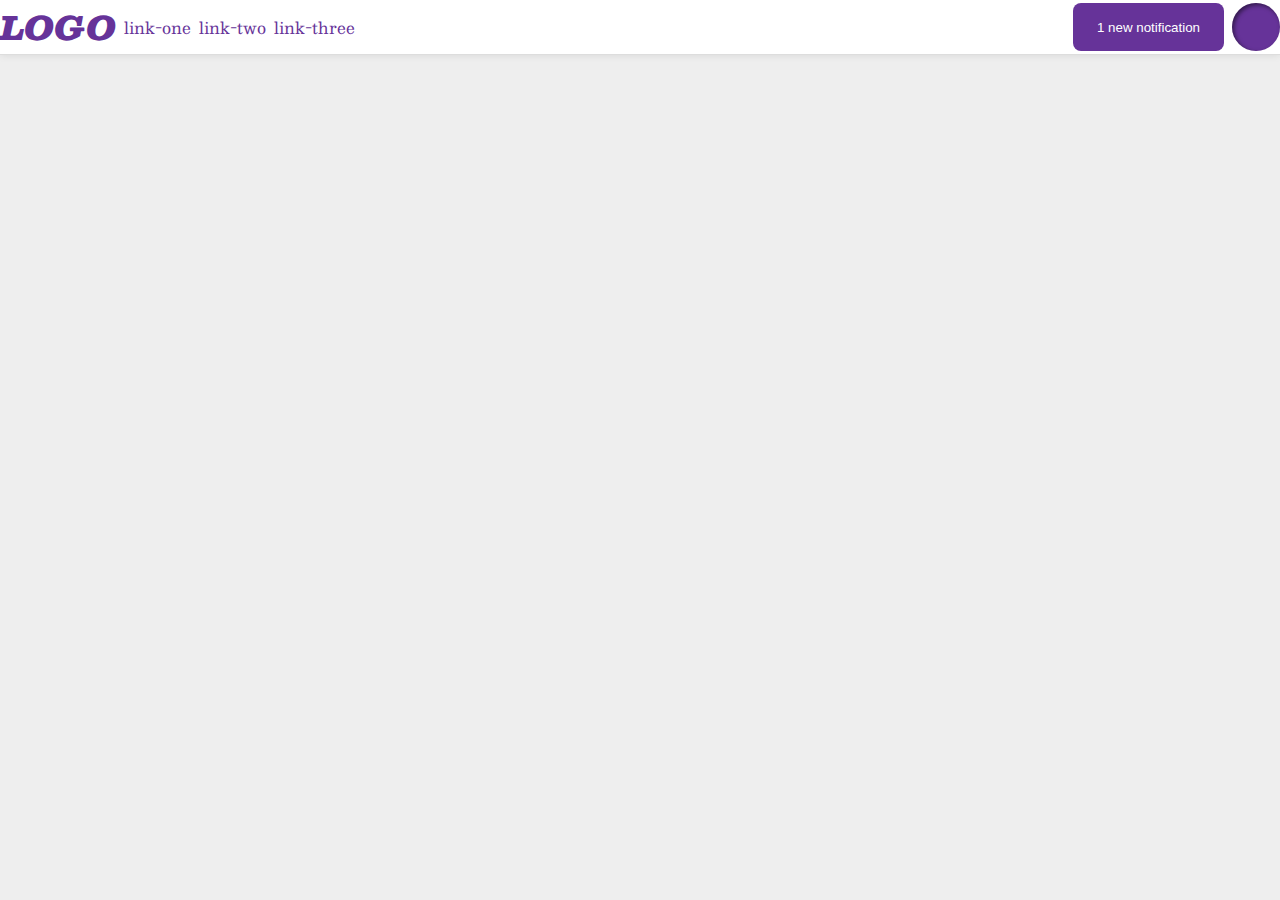
<file: foundations/flex/03-flex-header-2/index.html>
<!DOCTYPE html>
<html lang="en">
  <head>
    <meta charset="UTF-8">
    <meta http-equiv="X-UA-Compatible" content="IE=edge">
    <meta name="viewport" content="width=device-width, initial-scale=1.0">
    <title>Flex Header 2</title>
    <link rel="stylesheet" href="style.css">
  </head>
  <body>
    <div class="header">
      <div class="left-side">
        <div class="logo">
          LOGO
        </div>
        <ul class="links">
          <li><a href="https://google.com">link-one</a></li>
          <li><a href="https://google.com">link-two</a></li>
          <li><a href="https://google.com">link-three</a></li>
        </ul>
      </div>
      <div class="right-side">
      <button class="notifications">
        1 new notification
      </button>
      <div class="profile-image"></div>
      </div>
    </div>
  </body>
</html>
</file>
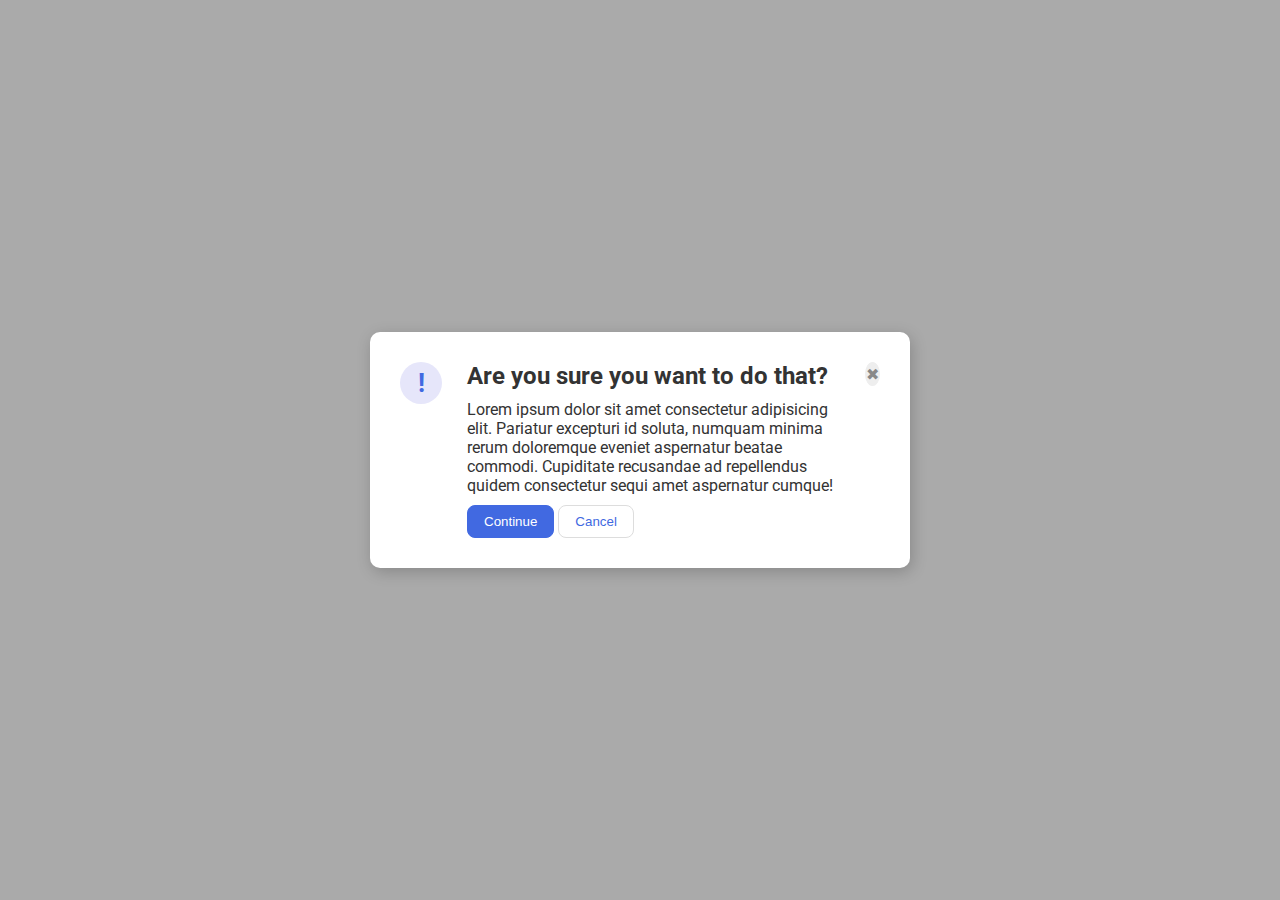
<file: foundations/flex/05-flex-modal/index.html>
<!DOCTYPE html>
<html lang="en">
  <head>
    <meta charset="UTF-8">
    <meta http-equiv="X-UA-Compatible" content="IE=edge">
    <meta name="viewport" content="width=device-width, initial-scale=1.0">
    <link rel="stylesheet" href="style.css">
    <title>Modal</title>
  </head>
  <body>
    <div class="modal">
      <div class="icon">!</div>
      <div class="middle-box">
        <div class="header">Are you sure you want to do that?</div>
        
        <div class="text">Lorem ipsum dolor sit amet consectetur adipisicing elit. Pariatur excepturi id soluta, numquam minima rerum doloremque eveniet aspernatur beatae commodi. Cupiditate recusandae ad repellendus quidem consectetur sequi amet aspernatur cumque!</div>
        <button class="continue">Continue</button>
        <button class="cancel">Cancel</button>
      </div>
      <button class="close-button">✖</button>
    </div>
  </body>
</html>
</file>
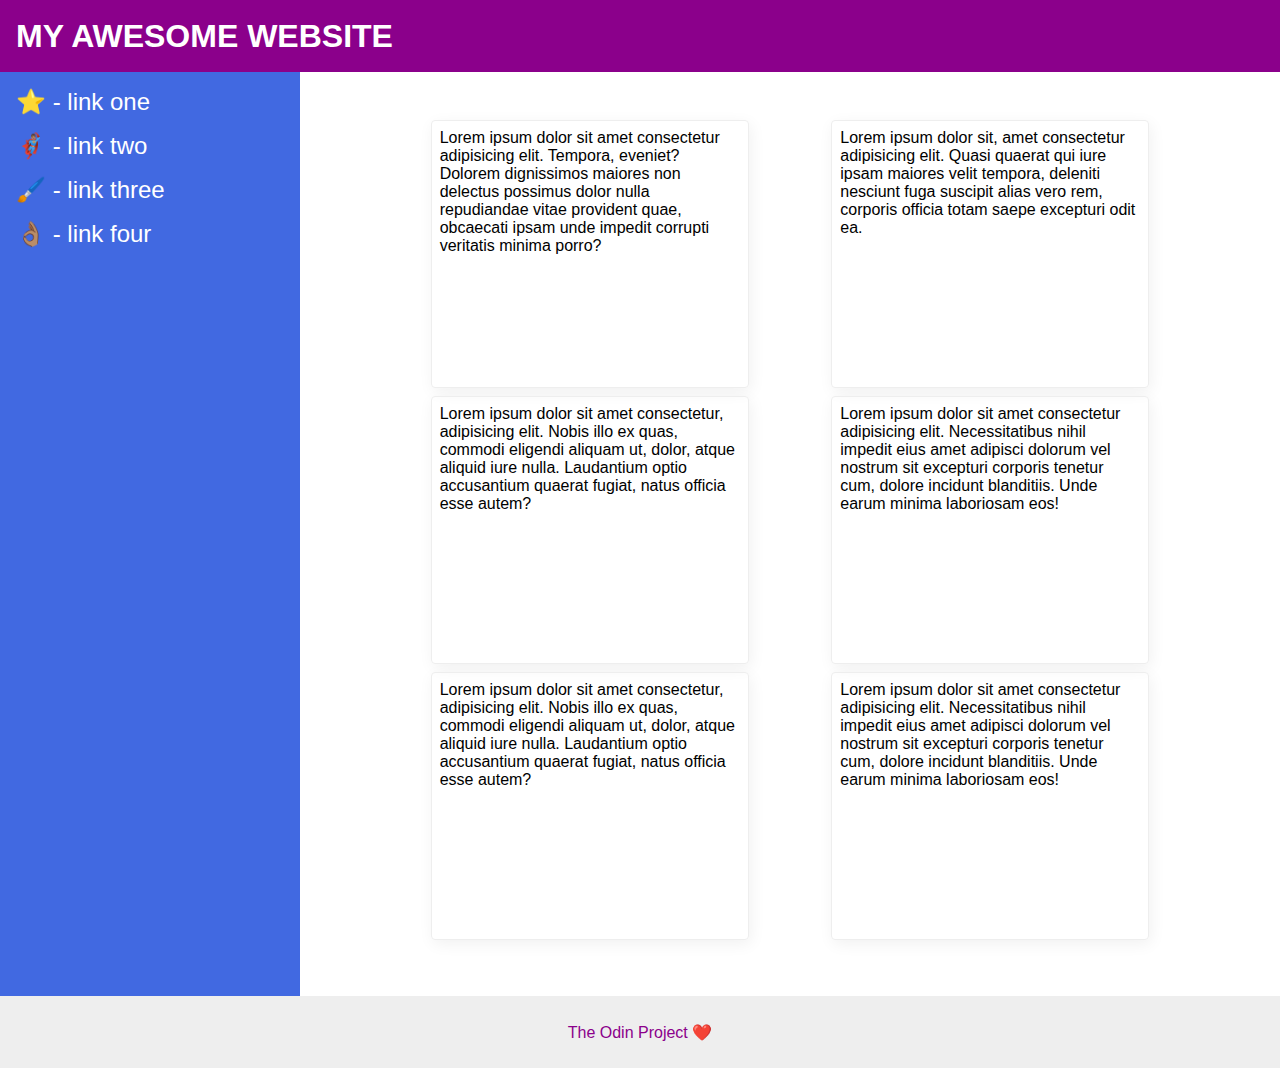
<file: foundations/flex/07-flex-layout-2/index.html>
<!DOCTYPE html>
<html lang="en">
  <head>
    <meta charset="UTF-8">
    <meta http-equiv="X-UA-Compatible" content="IE=edge">
    <meta name="viewport" content="width=device-width, initial-scale=1.0">
    <title>The Holy Grail</title>
    <link rel="stylesheet" href="style.css">
  </head>
  <body>
    <div class="header">
      MY AWESOME WEBSITE
    </div>
    
    <div class="container">
      <div class="sidebar">
        <ul>
          <li><a href="#">⭐ - link one</a></li>
          <li><a href="#">🦸🏽‍♂️ - link two</a></li>
          <li><a href="#">🖌️ - link three</a></li>
          <li><a href="#">👌🏽 - link four</a></li>
        </ul>
      </div>

      <div class="body">
        <div class="card">Lorem ipsum dolor sit amet consectetur adipisicing elit. Tempora, eveniet? Dolorem dignissimos maiores non delectus possimus dolor nulla repudiandae vitae provident quae, obcaecati ipsam unde impedit corrupti veritatis minima porro?</div>
        <div class="card">Lorem ipsum dolor sit, amet consectetur adipisicing elit. Quasi quaerat qui iure ipsam maiores velit tempora, deleniti nesciunt fuga suscipit alias vero rem, corporis officia totam saepe excepturi odit ea.</div>
        <div class="card">Lorem ipsum dolor sit amet consectetur, adipisicing elit. Nobis illo ex quas, commodi eligendi aliquam ut, dolor, atque aliquid iure nulla. Laudantium optio accusantium quaerat fugiat, natus officia esse autem?</div>
        <div class="card">Lorem ipsum dolor sit amet consectetur adipisicing elit. Necessitatibus nihil impedit eius amet adipisci dolorum vel nostrum sit excepturi corporis tenetur cum, dolore incidunt blanditiis. Unde earum minima laboriosam eos!</div>
        <div class="card">Lorem ipsum dolor sit amet consectetur, adipisicing elit. Nobis illo ex quas, commodi eligendi aliquam ut, dolor, atque aliquid iure nulla. Laudantium optio accusantium quaerat fugiat, natus officia esse autem?</div>
        <div class="card">Lorem ipsum dolor sit amet consectetur adipisicing elit. Necessitatibus nihil impedit eius amet adipisci dolorum vel nostrum sit excepturi corporis tenetur cum, dolore incidunt blanditiis. Unde earum minima laboriosam eos!</div>
      </div>
    </div>
    <div class="footer">
      The Odin Project ❤️
    </div>
  </body>
</html>
</file>
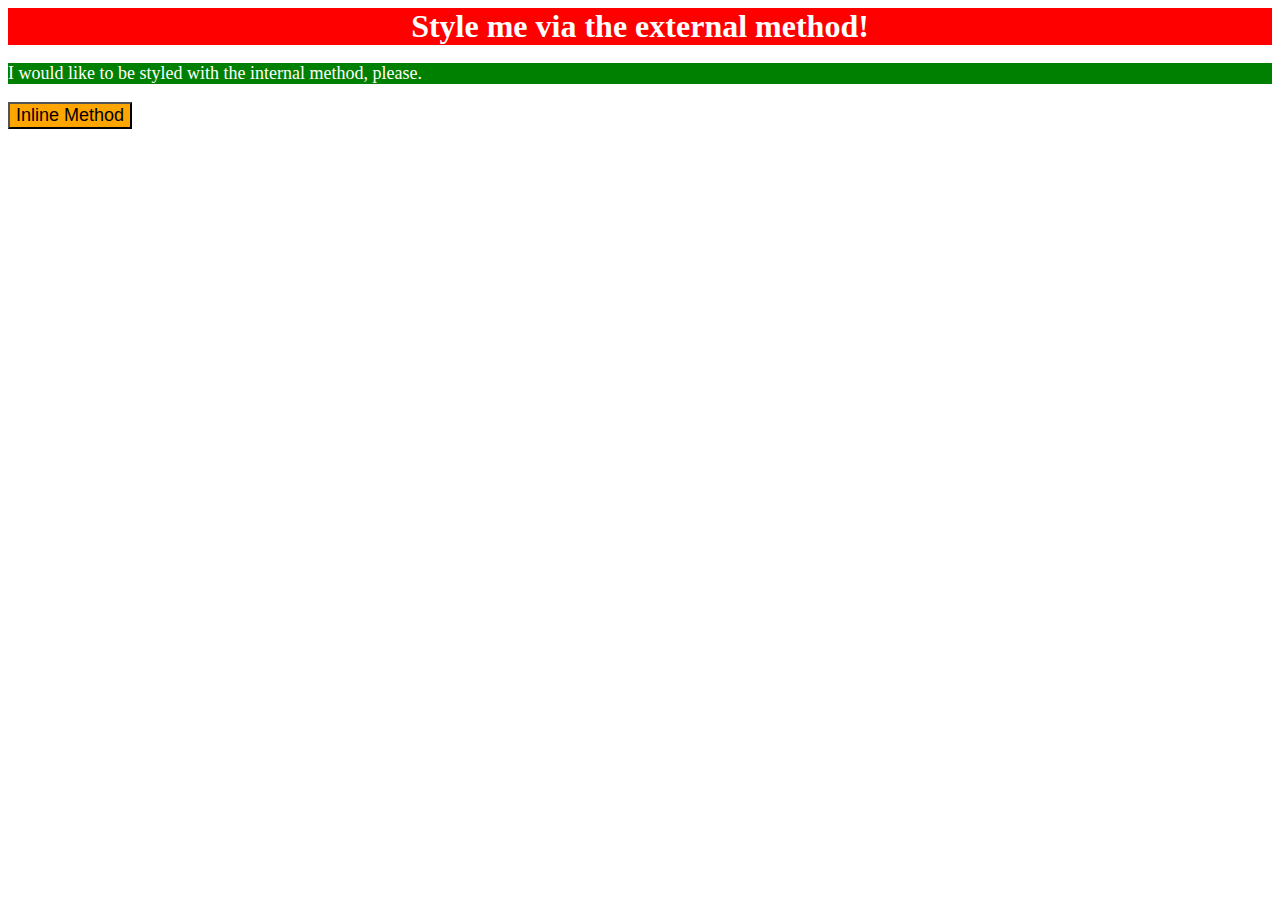
<file: foundations/intro-to-css/01-css-methods/index.html>
<!DOCTYPE html>
<html lang="en">
  <head>
    <meta charset="UTF-8">
    <meta http-equiv="X-UA-Compatible" content="IE=edge">
    <meta name="viewport" content="width=device-width, initial-scale=1.0">
    <link rel="stylesheet" href="./index.css">
    <style>
      p {
        background-color: green;
        color: white;
        font-size: 18px;
      }
    </style>
    <title>Methods for Adding CSS</title>
  </head>
  <body>
    <div>Style me via the external method!</div>
    <p>I would like to be styled with the internal method, please.</p>
    <button style="background-color: orange; font-size: 18px;">Inline Method</button>
  </body>
</html>
</file>
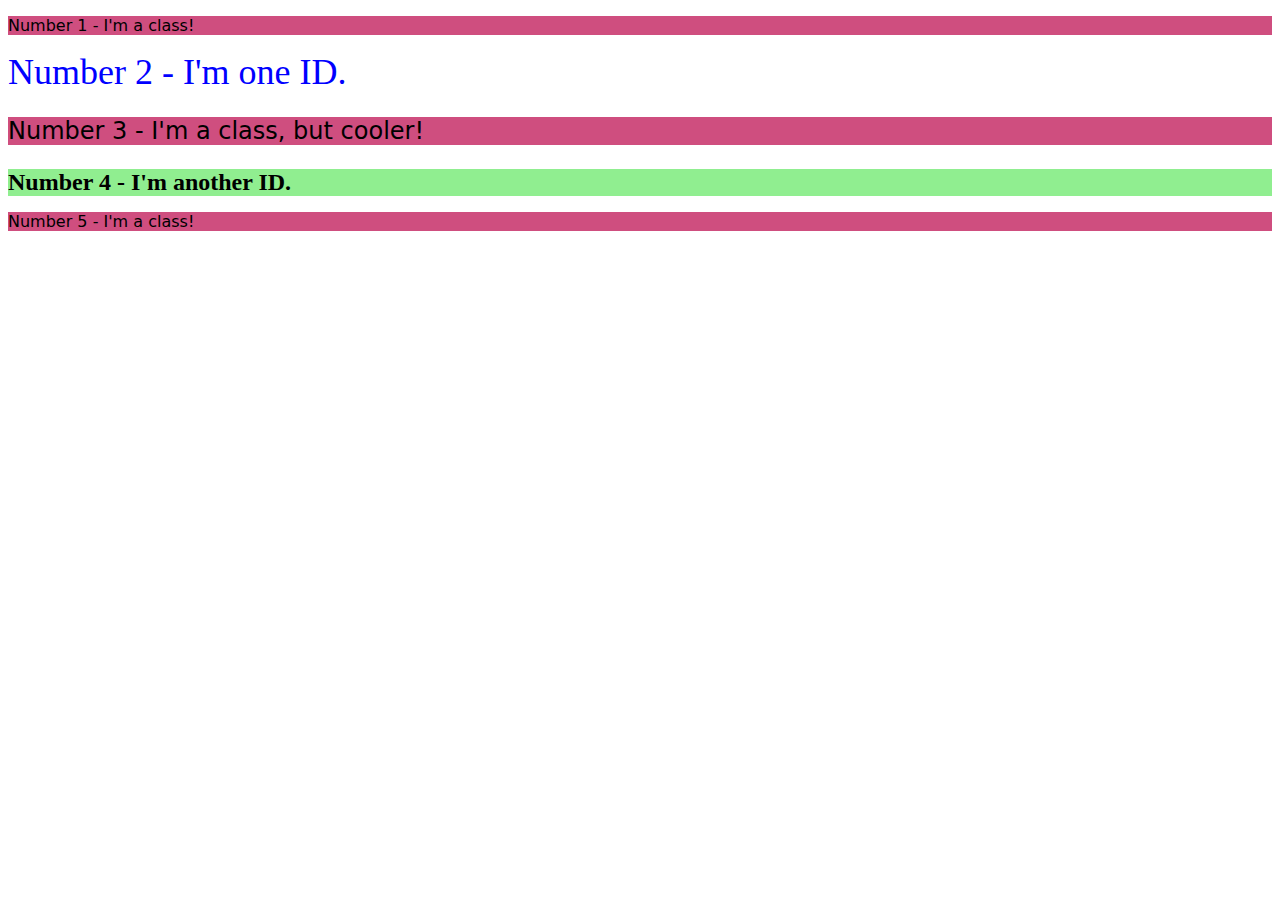
<file: foundations/intro-to-css/02-class-id-selectors/index.html>
<!DOCTYPE html>
<html lang="en">
  <head>
    <meta charset="UTF-8">
    <meta http-equiv="X-UA-Compatible" content="IE=edge">
    <meta name="viewport" content="width=device-width, initial-scale=1.0">
    <title>Class and ID Selectors</title>
    <link rel="stylesheet" href="style.css">
  </head>
  <body>
    <p class="odd">Number 1 - I'm a class!</p>
    <div id="num2">Number 2 - I'm one ID.</div>
    <p class="odd num3">Number 3 - I'm a class, but cooler!</p>
    <div id="num4">Number 4 - I'm another ID.</div>
    <p class="odd">Number 5 - I'm a class!</p>
  </body>
</html>
</file>
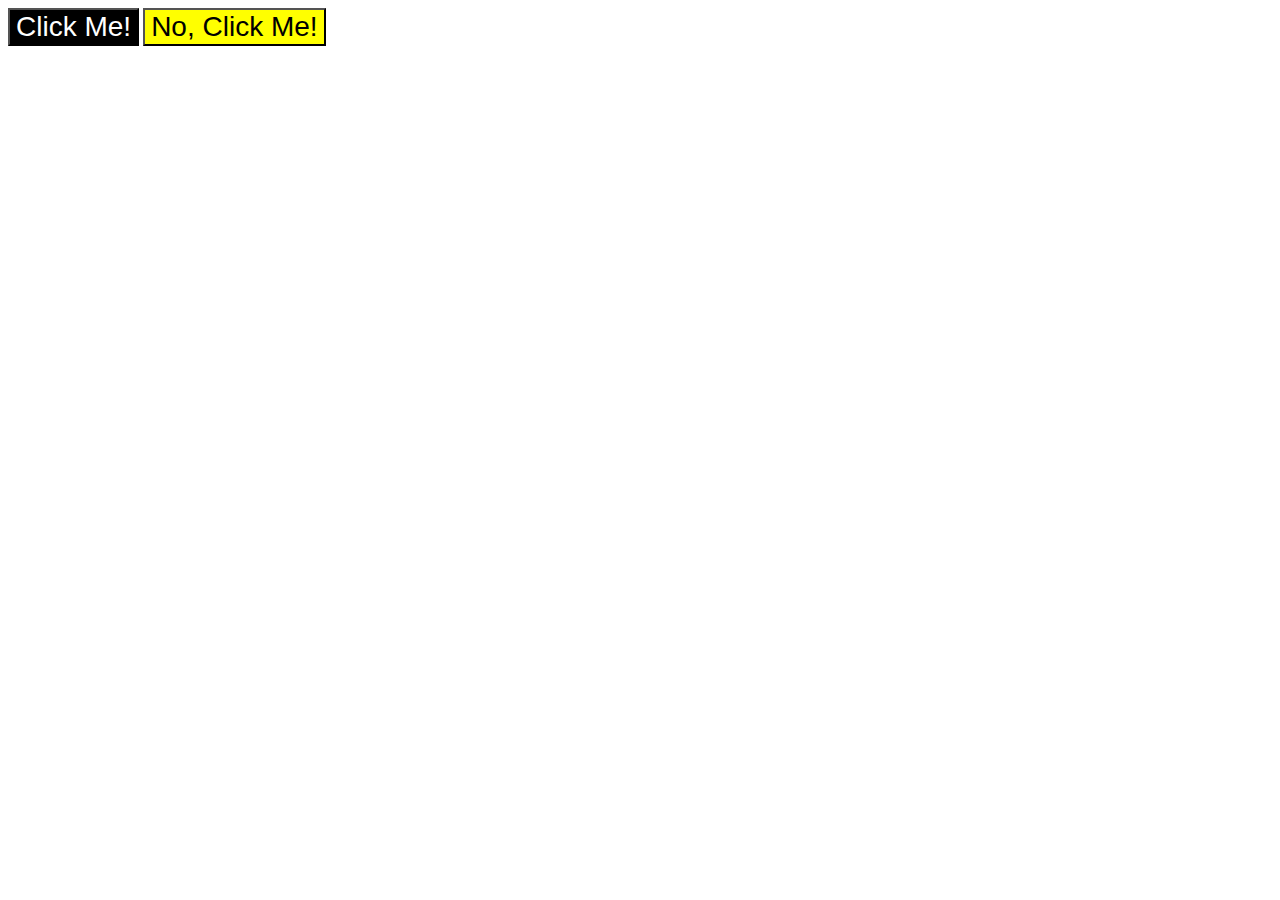
<file: foundations/intro-to-css/03-grouping-selectors/index.html>
<!DOCTYPE html>
<html lang="en">
  <head>
    <meta charset="UTF-8">
    <meta http-equiv="X-UA-Compatible" content="IE=edge">
    <meta name="viewport" content="width=device-width, initial-scale=1.0">
    <title>Grouping Selectors</title>
    <link rel="stylesheet" href="style.css">
  </head>
  <body>
    <button class="common-button" id="black">Click Me!</button>
    <button class="common-button" id="yellow">No, Click Me!</button>
  </body>
</html>
</file>
<file: foundations/flex/03-flex-header-2/style.css>
/* this is some magical font-importing.  
you'll learn about it later. */
@import url('https://fonts.googleapis.com/css2?family=Besley:ital,wght@0,400;1,900&display=swap');

body {
  margin: 0;
  background: #eee;
  font-family: Besley, serif;
}

.header {
  background: white;
  border-bottom: 1px solid #ddd;
  box-shadow: 0 0 8px rgba(0,0,0,.1);
  display: flex;
  justify-content: space-between;
  align-items: center;
}

.profile-image {
  background: rebeccapurple;
  box-shadow: inset 2px 2px 4px rgba(0,0,0,.5);
  border-radius: 50%;
  width: 48px;
  height: 48px;
}

.logo {
  color: rebeccapurple;
  font-size: 32px;
  font-weight: 900;
  font-style: italic;
}

.left-side {
  display: flex;
  gap: 8px;
}

button {
  border: none;
  border-radius: 8px;
  background: rebeccapurple;
  color: white;
  padding: 8px 24px;
}

a {
  /* this removes the line under our links */
  text-decoration: none;
  color: rebeccapurple;
}

ul {
  display: flex;
  align-items: center;
  padding: 0;
  margin: 0;
  gap: 8px;
  list-style-type: none;
}

.right-side {
  display: flex;
  gap: 8px;
}
</file>
<file: foundations/flex/05-flex-modal/style.css>
@import url('https://fonts.googleapis.com/css2?family=Roboto:wght@400;700&display=swap');

html, body {
  height: 100%;
}

body {
  font-family: Roboto, sans-serif;
  margin: 0;
  background: #aaa;
  color: #333;
  /* I'll give you this one for free lol */
  display: flex;
  align-items: center;
  justify-content: center;
}

.modal {
  background: white;
  width: 480px;
  border-radius: 10px;
  box-shadow: 2px 4px 16px rgba(0,0,0,.2);
  padding: 30px;
  display: flex;
  justify-content: center;
  gap: 15px;
  
}

.text {
  margin-bottom: 10px;
}

.icon {
  color: royalblue;
  font-size: 26px;
  font-weight: 700;
  background: lavender;
  width: 42px;
  height: 42px;
  border-radius: 50%;
  margin-right: 10px;
  display: flex;
  align-items: center;
  justify-content: center;
  flex-shrink: 0;
}

.close-button {
  background: #eee;
  border-radius: 50%;
  color: #888;
  font-weight: 400;
  font-size: 16px;
  height: 24px;
  width: 24px;
  display: flex;
  align-items: center;
  justify-content: center;
  border: 1px solid #eee;
  padding: 0;
}


.header {
  font-size: 24px;
  font-weight: 700;
  margin-bottom: 10px;
}

button {
  cursor: pointer;
  padding: 8px 16px;
  border-radius: 8px;
}

button.continue {
  background: royalblue;
  border: 1px solid royalblue;
  color: white;
}


button.cancel {
  background: white;
  border: 1px solid #ddd;
  color: royalblue;
}
</file>
<file: foundations/flex/07-flex-layout-2/style.css>
body {
  font-family: -apple-system, BlinkMacSystemFont, 'Segoe UI', Roboto, Oxygen, Ubuntu, Cantarell, 'Open Sans', 'Helvetica Neue', sans-serif;
  margin: 0;
  min-height: 100vh;
  display: flex;
  flex-direction: column;
  justify-content: space-between;
}

ul {
  padding: 0;
  margin: 0;
  list-style-type: none;
}

a {
  text-decoration: none;
  color: white;
  font-size: 24px;
  margin-bottom: 8px;
}

li {
  margin-bottom: 16px;
}

.header {
  height: 72px;
  background: darkmagenta;
  color: white;
  font-size: 32px;
  font-weight: 900;
  align-items: center;
  padding-left: 16px;
  display: flex;
}

.container {
  display: flex;
  flex: 1;
}

.body {
  padding: 48px;
  display: flex;
  justify-content: space-evenly;
  flex-wrap: wrap;
}

.footer {
  height: 72px;
  background: #eee;
  color: darkmagenta;
  display: flex;
  align-items: center;
  justify-content: center;
}

.sidebar {
  width: 300px;
  flex-shrink: 0;
  background: royalblue;
  box-sizing: border-box;
  padding: 16px;
}

.card {
  border: 1px solid #eee;
  box-shadow: 2px 4px 16px rgba(0,0,0,.06);
  border-radius: 4px;
  width: 300px;
  height: 250px;
  margin-bottom: 8px;
  padding: 8px;
}
</file>
<file: foundations/intro-to-css/01-css-methods/index.css>
div {
    background-color: red;
    color: white;
    font-size: 32px;
    text-align: center;
    font-weight: bold;
}
</file>
<file: foundations/intro-to-css/02-class-id-selectors/style.css>
.odd {
    background-color: rgb(207, 78, 127);
    font-family: Verdana, "DejaVu Sans", sans-serif;

}

#num2 {
    color: blue;
    font-size: 36px;
}

.num3 {
    font-size: 24px;
}

#num4 {
    background-color: lightgreen;
    font-size: 24px;
    font-weight: bold;
}
</file>
<file: foundations/intro-to-css/03-grouping-selectors/style.css>
.common-button {
    font-size: 28px;
    font-family: Helvetica, 'Times New Roman', sans-serif;
}

#black {
    background-color: black;
    color: white;
}

#yellow {
    background-color: yellow;
}
</file>
